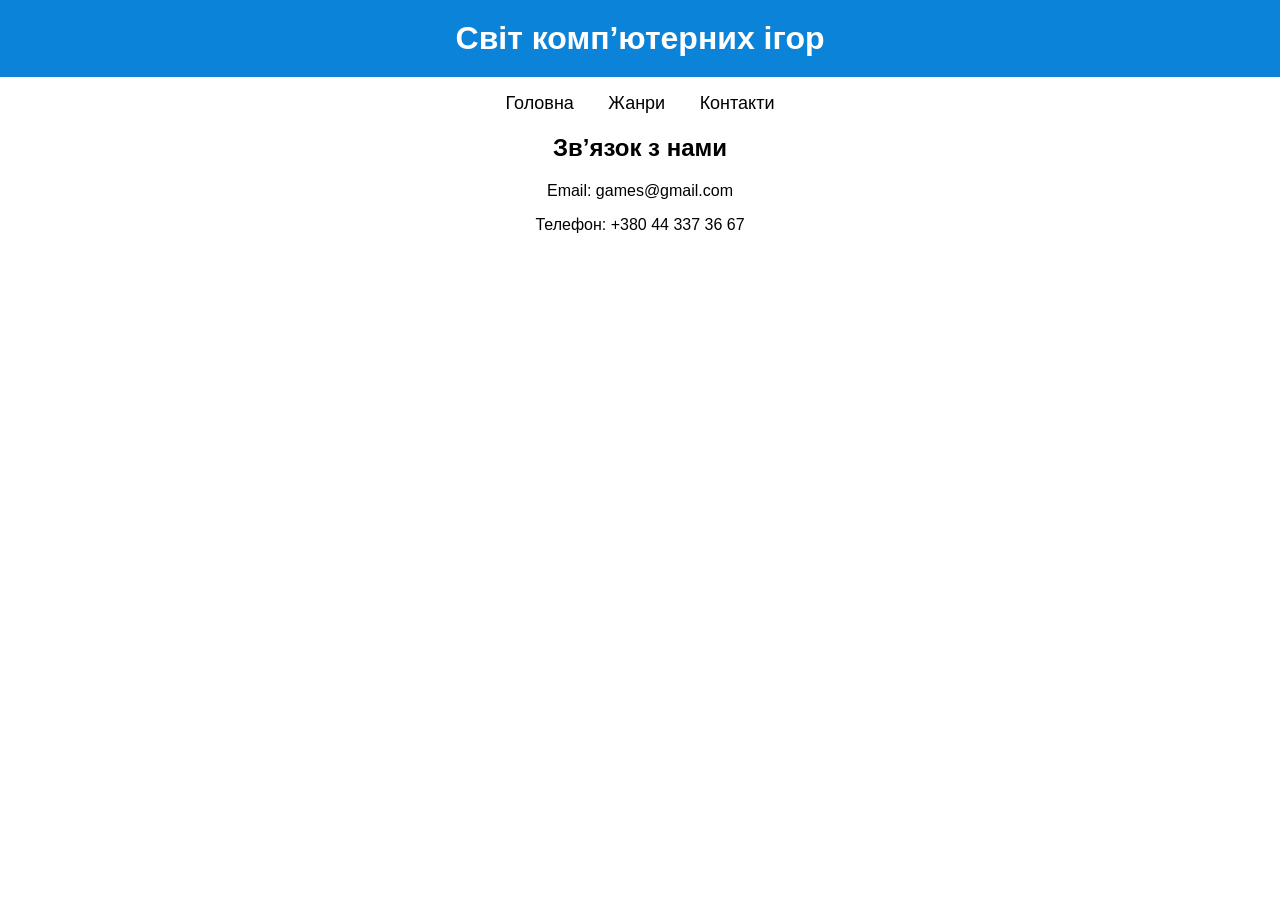
<file: contacts.html>
<!DOCTYPE html>
<html>
<head>
    <meta charset="utf-8">
    <title>Контакти</title>
    <link rel="stylesheet" href="style.css">
</head>
<body>

<h1>Світ комп’ютерних ігор</h1>

<p class="menu">
    <a href="index.html">Головна</a>
    <a href="games.html">Жанри</a>
    <a href="contacts.html">Контакти</a>
</p>

<h2>Зв’язок з нами</h2>

<p>Email: games@gmail.com</p>
<p>Телефон: +380 44 337 36 67</p>

</body>
</html>
</file>
<file: style.css>
body {
    font-family: Arial;
    margin: 0;
    padding: 0;
    text-align: center;
}

h1 {
    background: #0b83d9;
    color: white;
    margin: 0;
    padding: 20px;
}

.menu a {
    margin: 0 15px;
    text-decoration: none;
    color: black;
    font-size: 18px;
}

.big-img {
    width: 100%;
    max-width: 500px;
    margin-top: 10px;
}

.small-img {
    width: 300px;
    border-radius: 10px;
}

.icon {
    width: 30px;
    vertical-align: middle;
}

.direction {
    display: inline-block;
    width: 30%;
    margin: 10px;
}
</file>
